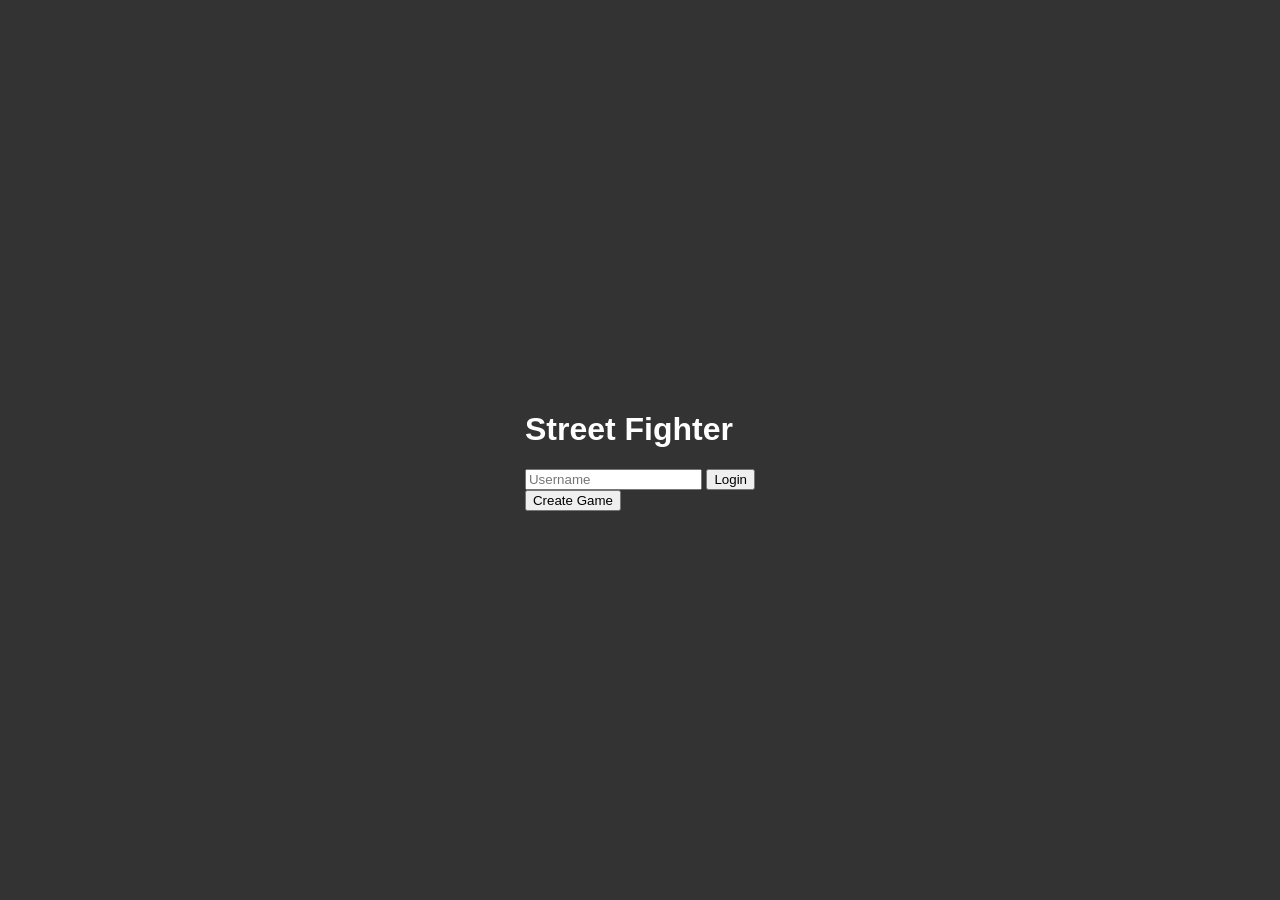
<file: index.html>
<!DOCTYPE html>
<html lang="en">
<head>
    <meta charset="UTF-8">
    <meta name="viewport" content="width=device-width, initial-scale=1.0">
    <title>Street Fighter - Login</title>
    <link rel="stylesheet" href="ste.css">
</head>
<body>
    <div class="login-container">
        <h1>Street Fighter</h1>
        <form id="login-form">
            <input type="text" id="username" placeholder="Username" required>
            <button type="submit">Login</button>
        </form>
        <div id="create-game">
            <button id="create-game-btn">Create Game</button>
        </div>
    </div>

    <div id="game-container" style="display: none;">
        <div class="game-container">
            <div class="health-container">
                <div class="health-bar" id="player1-health-container">
                    <div class="health-bar-inner" id="player1-health"></div>
                </div>
                <div class="health-bar" id="player2-health-container">
                    <div class="health-bar-inner" id="player2-health"></div>
                </div>
            </div>
            <div class="character" id="player1"></div>
            <div class="character" id="player2"></div>
            <div id="winner-message"></div>
        </div>
    </div>

    <script src="index.js"></script>
    <script src="ste.js"></script>
</body>
</html>
</file>
<file: ste.css>
body {
    margin: 0;
    font-family: 'Arial', sans-serif;
    background-color: #333;
    color: #fff;
    display: flex;
    justify-content: center;
    align-items: center;
    height: 100vh;
}

.game-container {
    width: 800px;
    height: 450px;
    background-image: url('3cb0e42719fefa6b8659aeeda540da70.gif');
    background-size: cover;
    background-position: center;
    position: relative;
    border: 3px solid #444;
    border-radius: 10px;
    overflow: hidden;
    display: flex;
    flex-direction: column;
    align-items: center;
    justify-content: center;
}

.character {
    width: 100px;
    height: 100px;
    position: absolute;
    bottom: 0;
    background-size: cover;
    border-radius: 10px;
    transition: bottom 0.1s;
}

#player1 {
    left: 100px;
    background-image: url('sagat-personnage-street-fighter.png');
}

#player2 {
    right: 100px;
    background-image: url('Adon-personnage-street-fighter.png');
}

.health-container {
    position: absolute;
    top: 10px;
    width: 100%;
    display: flex;
    justify-content: space-around;
    align-items: center;
}

.health-bar {
    width: 200px;
    height: 20px;
    background-color: #555;
    border: 2px solid #fff;
    border-radius: 5px;
    overflow: hidden;
    position: relative;
}

.health-bar-inner {
    height: 100%;
    background-color: green;
    width: 100%;
    position: absolute;
    left: 0;
    top: 0;
}

#winner-message {
    position: absolute;
    top: 50%;
    left: 50%;
    transform: translate(-50%, -50%);
    color: #fff;
    font-size: 36px;
    display: none;
    background-color: rgba(0, 0, 0, 0.7);
    padding: 20px;
    border-radius: 10px;
    border: 2px solid #fff;
    text-align: center;
}
</file>
